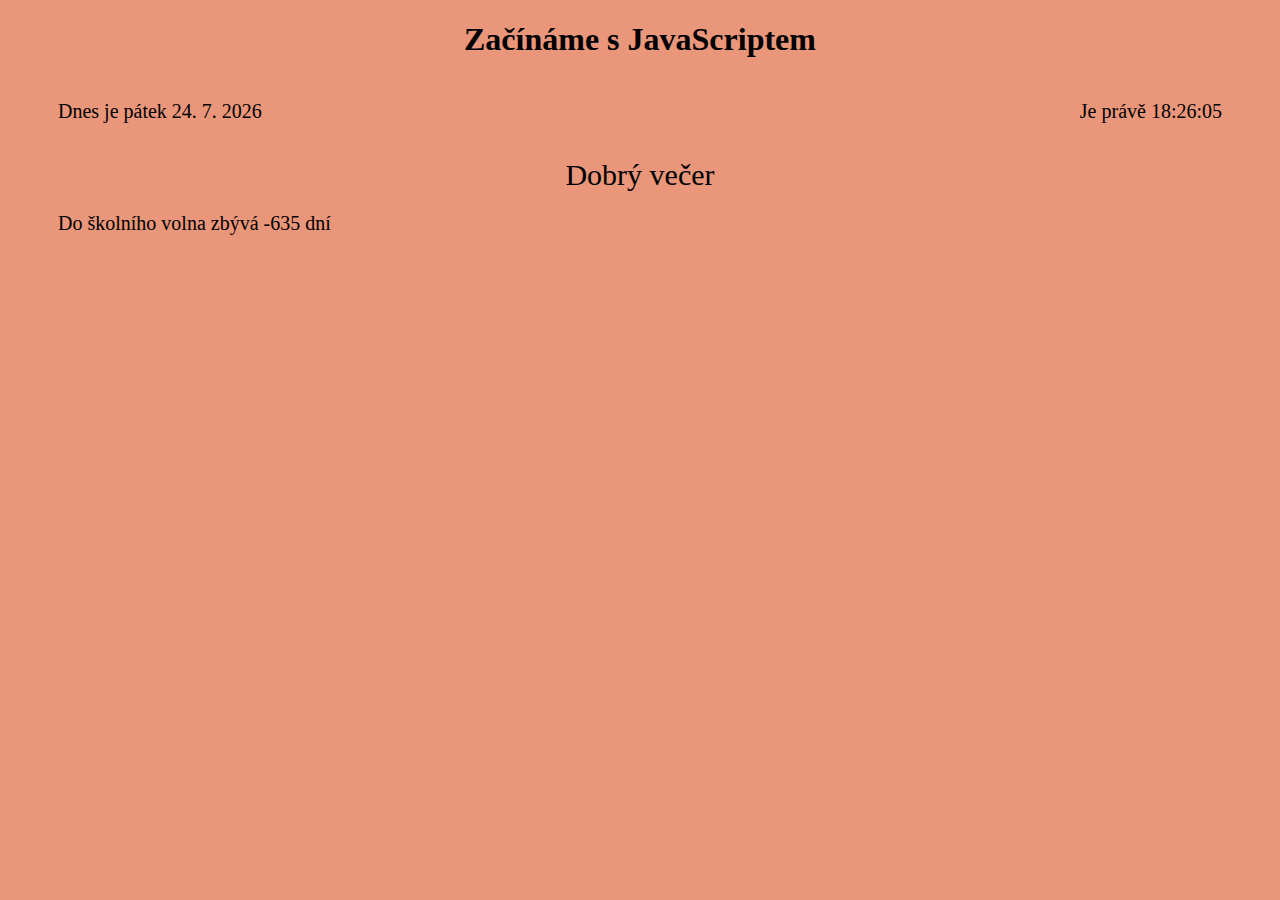
<file: index.html>
<!DOCTYPE html>
<html lang="cs">
<head>
	<meta charset="UTF-8">
	<meta name="viewport" content="width=device-width, initial-scale=1.0">
	<link rel="stylesheet" href="styl.css">
	<title>JavaScript</title>
</head>
<body>
	<h1>Začínáme s JavaScriptem</h1>
	<p id ="datum" class="nalevo" ></p>
	<p id ="cas" class="napravo"></p>
	<article id ='pozdrav'></article>
	<p id="prázdniny"></p>
	<script src="script.js"></script>
	
	
	
</body>
</html>
</file>
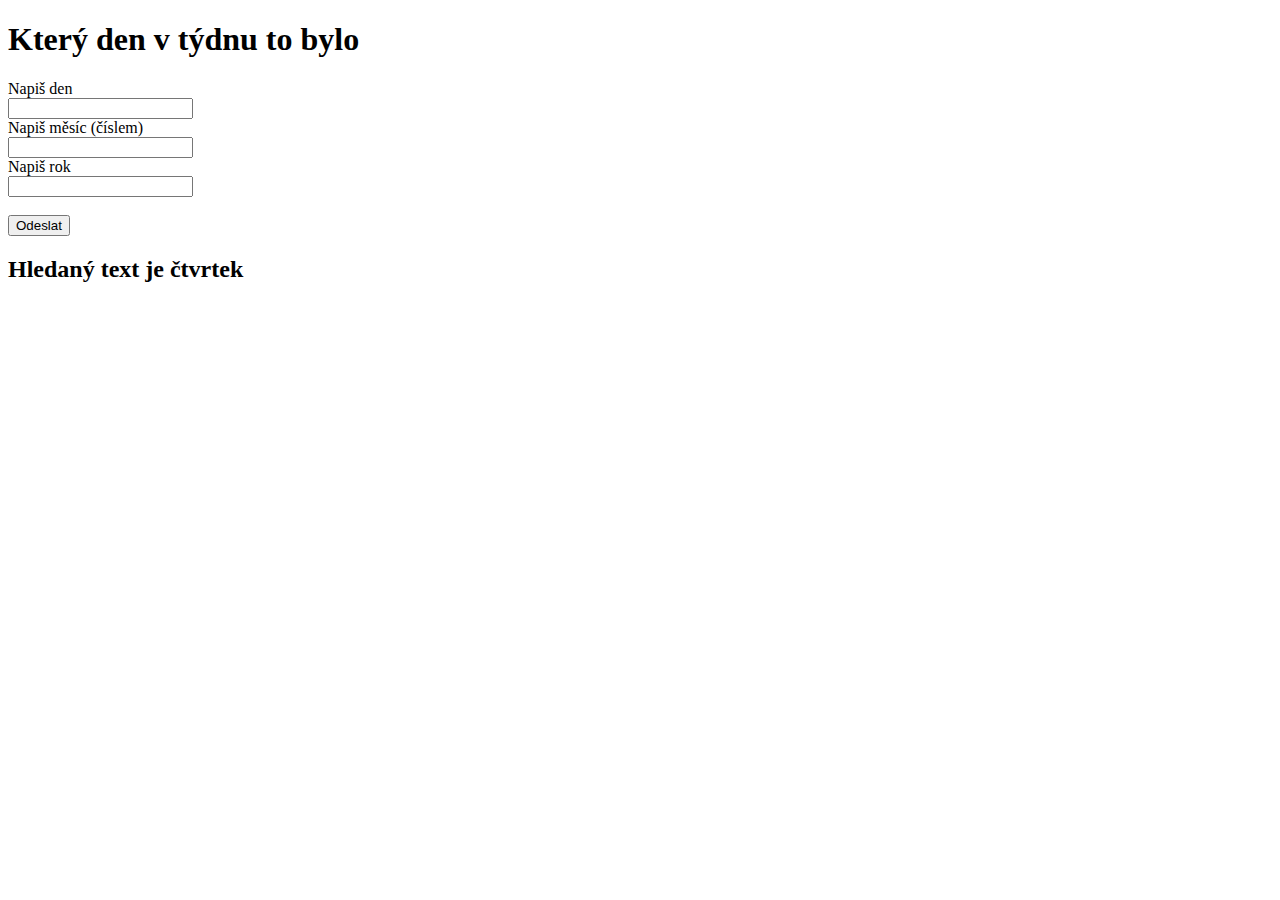
<file: den.html>
<!DOCTYPE html>
<html lang="cs">
<head>
	<meta charset="UTF-8">
	<meta name="viewport" content="width=device-width, initial-scale=1.0">
	<title>Document</title>
</head>
<body>
<h1>Který den v týdnu to bylo</h1>
<form action="" method="post">
Napiš den <br>
<input type="text"  id="den"><br>
Napiš měsíc (číslem) <br>
<input type="text"  id="mesic"><br>
Napiš rok <br>
<input type="text"  id="rok"><br><br>
<button type="button" onclick="ziskejDen()">Odeslat</button>

</form>	
<h2 id="denD"></h2>	
<script src="den.js"></script>
</body>
</html>
</file>
<file: styl.css>
body{background-color: darksalmon;}
h1{text-align: center;}
p{font-size: 20px;
   margin-left: 50px;
	margin-right: 50px;}
.napravo{float:right;}
.nalevo{float: left;}
article{width: 800px;
		margin: auto;
		margin-top: 100px;
		text-align: center;
		font-size: 30px;}
</file>
